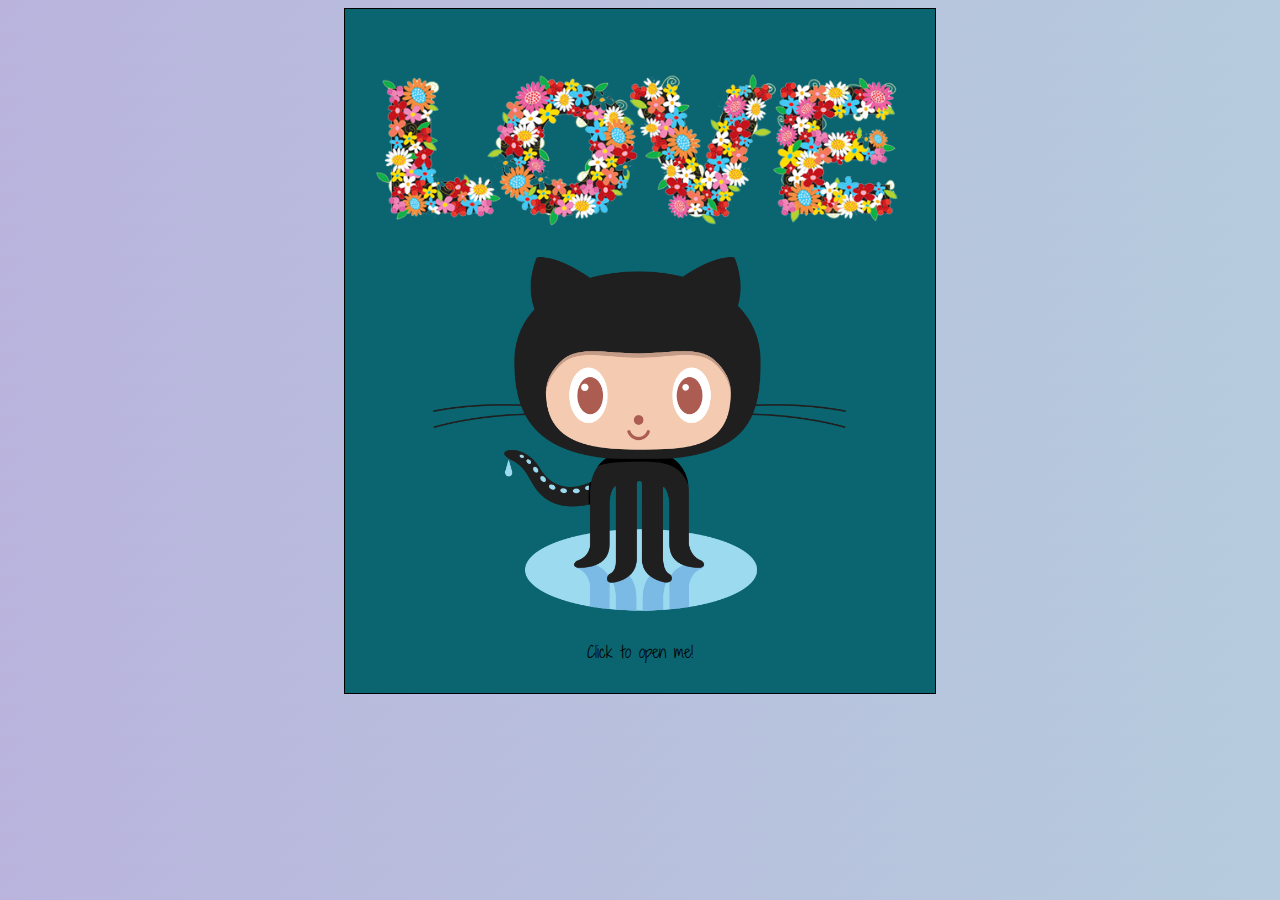
<file: letter.html>
<!DOCTYPE html> 
<html lang="en">
<head>
	<meta charset="UTF-8">
	<meta name="viewport" content="width=device-width, initial-scale=0.9">
	<title> Love </title>
	<!-- style sheet -->
	<link href="letter.css" rel="stylesheet">
	<!-- Tab icon -->
    <link rel="icon" href="../img/CJM.png">
    <!-- fonts -->
    <link href="https://fonts.googleapis.com/css?family=Shadows+Into+Light+Two" rel="stylesheet">



</head>
	
<body>
	<main>
  <div id="front">
    <img id="front-title" src="assets/img/Love.png" alt="love">
    <img id="front-pic" src="assets/img/Octocat.png" alt="octopuss">
    <p>
      Click to open me!
    </p>
  </div>

  
  <div id="inside">
    <span id="inside-recipient">
     Dear love,
    </span>

    <p id="message">
      From the moment I met you, my life changed in the most incredible ways. Your beauty, both inside and out, leaves me in awe every single day. You have a heart of gold, filled with kindness, compassion, and an unyielding strength that inspires me constantly. Every moment spent with you is a treasure; your laughter is the sweetest melody, and your smile lights up even the darkest of days. You bring out the best in me, encouraging me to reach new heights and to see the world through a lens of love and optimism. I am endlessly grateful for your unwavering support, your understanding, and the way you make every day an adventure. Being with you has taught me the true meaning of love, and I am dedicated to making you as happy as you make me. You are my everything, and I am so lucky to have you in my life
      <br>
      P.S. I love our little secret way to navigate around each other by using your URL like the command line.
    </p>
    <p id="inside-sender">
      Love, <br>
      Sayyed Arslaan
    </p>
  </div>
  </main>

 <!-- Javascript -->
	<script src="letter.js"></script>
</body>
</html>
</file>
<file: letter.css>
#front {
    z-index: 1;
    position: absolute;
    background-color: #0b6570;
    width:590px;
    height: 620px;
    text-align: center;
    transition: 1s;
    transform-origin: 0;
    border: 1px solid #000;
    margin-left: auto;
    margin-right: auto;
    left: 0;
    right: 0;
    padding-top: 5%;
  }
  
  .open-card {
    transform: rotateY(180deg);
  }
  
  #front-title {
    max-width: 90%;
    padding-bottom: 3%;
  }
  
  #front-pic {
    max-width: 75%;
  }
  
  #inside {
    z-index: 0;
    position: absolute;
    background-color: white;
    width: 590px;
    height: 620px;
    text-align: center;
    border: 1px solid #000;
    margin-left: auto;
    margin-right: auto;
    left: 0;
    right: 0;
    padding-top: 5%;
  }
  
  #inside-recipient {
    color: #000;
    font-size: 12pt;
    padding: 20px 0 40px 0;
  }
  
  #inside-pic {
    width: auto;
    height: 150px;
    margin-bottom: 32px;
  }
  
  #message {
    font-size: 12pt;
    text-align: center;
    padding: 0 20px 0 20px;
  }
  
  #inside-sender {
    color: #000;
    font-size: 12pt;
    text-align: center;
    padding: 0 20px 0 20px;
  }
  
  
  body {
    font-family: 'Shadows Into Light Two', cursive;
  
    background: linear-gradient(-45deg, white, #fee4e1, #b4d3dd, #bab4dd);
    background-size: 400% 400%;
    -webkit-animation: Gradient 15s ease infinite;
   
  }
  
  @-webkit-keyframes Gradient {
    0% {
      background-position: 0% 50%
    }
    50% {
      background-position: 100% 50%
    }
    100% {
      background-position: 0% 50%
    }
  }
</file>
